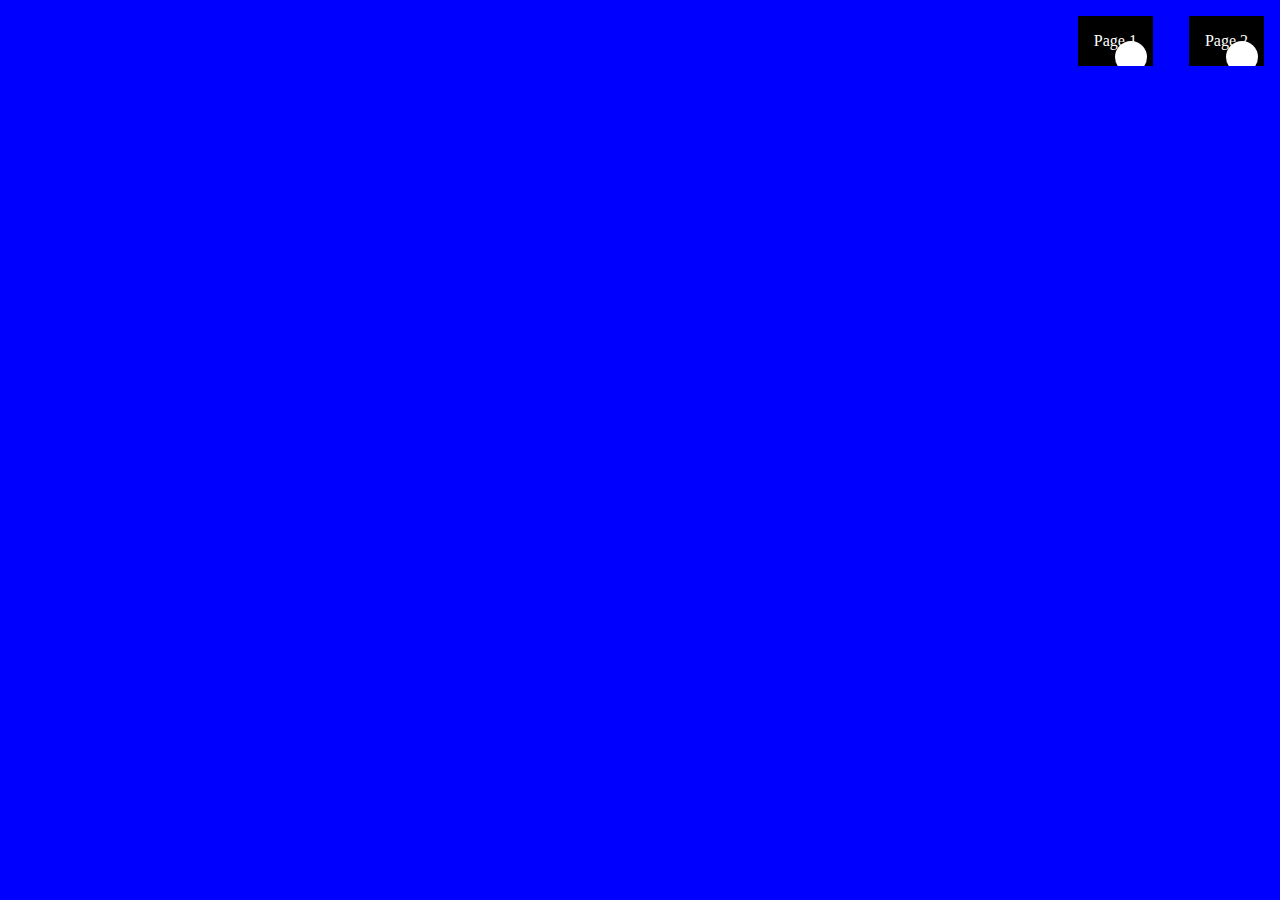
<file: example/index.html>
<!DOCTYPE html>
<html>
  <head>
    <link type="text/css" rel="stylesheet" href="css/app.css" />
    <title>Example</title>    
    <script src="js/touche-min.js" charset="utf-8"></script>
    <script src="js/zepto.min.js" charset="utf-8"></script>
    <script src="js/app.js" charset="utf-8"></script>
  </head>
  <body>
        <div class="page active" data-page="entry">
          <div class="button" data-js-page="inner_1">Page 1</div>
          <div class="button" data-js-page="inner_2">Page 2</div>
        </div>
        <div class="page" data-page="inner_1">
          <div class="button" data-js-page="entry">Back</div>
        </div>
        <div class="page" data-page="inner_2">
          <div class="button" data-js-page="entry">Back</div>
        </div>
  </body>
</html>
</file>
<file: example/css/app.css>
body {
	margin: 0;
	overflow: hidden;
}

.page {
	position: absolute;
	top: 0;
	left: 0;
	width: 100vw;
	height: 100vh;
}

.page {
	transform: translate(100%);
	transition: 0.5s transform ease;
}

.page[data-page="entry"] {
	transform: translate(-100%);
	background: blue;
	text-align: right;
}

.page[data-page="inner_1"] {
	background: red;
}

.page[data-page="inner_2"] {
	background: green;
}

.page.active {
	transform: translate(0);
}

.button {
	color: white;
	background: black;
	padding: 1rem;
	display: inline-block;
	margin: 1rem;
	position: relative;
	overflow: hidden;
}

.button::after {
	content: "";
	position: absolute;
	top: 50%;
	left: 50%;
	animation: pulse infinite ease 3s;
	border-radius: 50% 50%;
	background: white;
	height: 2rem;
	width: 2rem;
}

@keyframes pulse {
	0% {
		transform: translate(-50%, -50%) scale(0);
		opacity: 0.5;
	}

	100% {
		transform: translate(-50%, -50%) scale(3);
		opacity: 0;
	}
}
</file>
